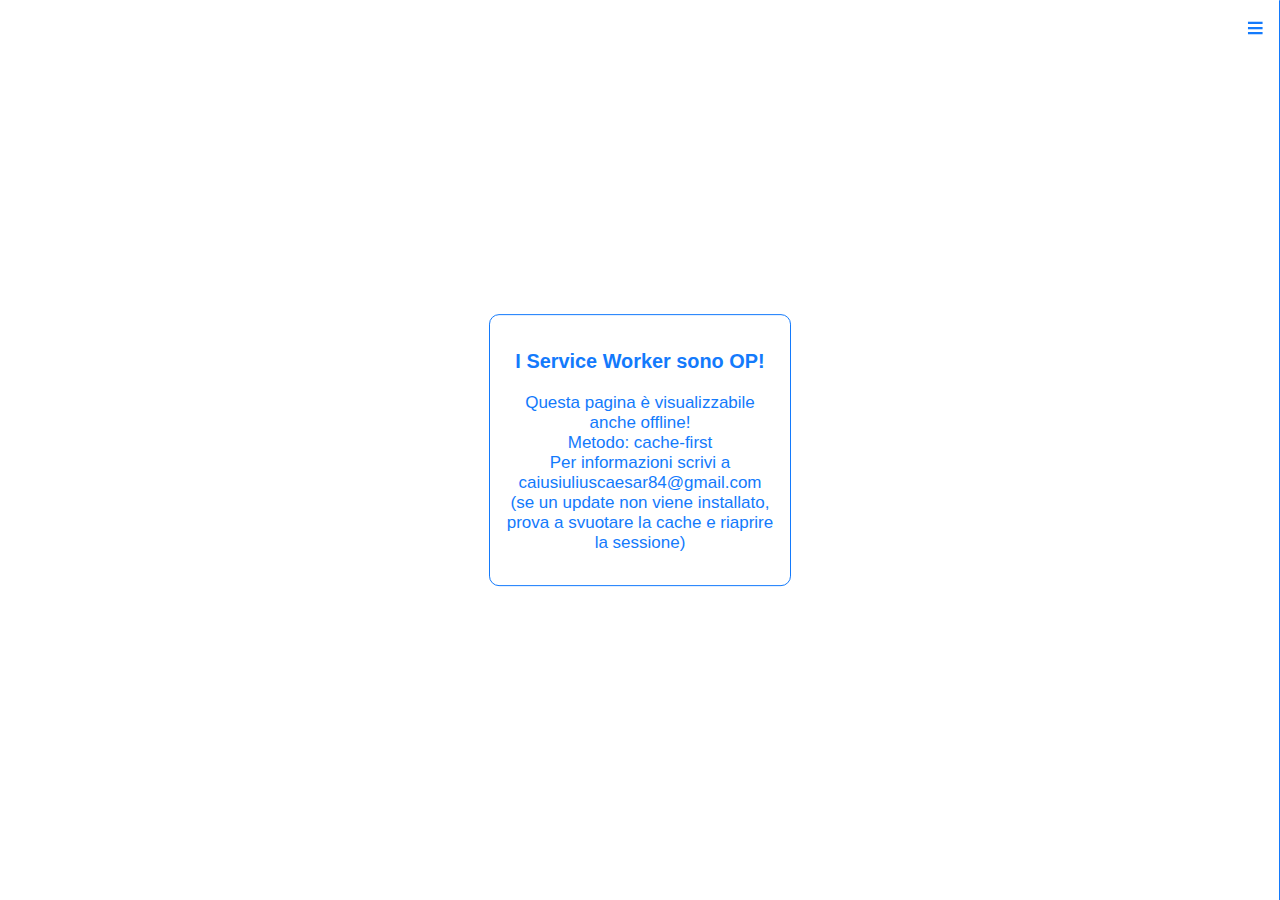
<file: index.html>
<!DOCTYPE html>
<html>
   <head>
      <link rel="shortcut icon" href="/assets/images/favicon.ico" type="image/x-icon">
      <link rel="stylesheet" href="/assets/css/stylesV2-light.css" type="text/css"/>
      
      <meta name="theme-color" content="#137afc">
      <link rel="manifest" href="/manifest.json">

      <link rel="preload" href="/assets/js/sidenav.js" as="script">
      <link rel="prefetch" href="/assets/js/sidenav.js">
      <link rel="preload" href="/app.js" as="script">
      <link rel="prefetch" href="/app.js">

      <meta name="Description" content="This is only a test website.">
      <meta http-equiv="Content-Type" content="text/html; charset=utf-8">
      <meta name="viewport" content="width=device-width, initial-scale=1"/>
      <title>Caius Iulius Caesar</title>
   </head>
   <body>
     <button id="openNav" onclick="openNav()" class="sidenavBtn">&equiv;</button>
     <div class="sidenav" id="mySidenav">
       <a href="javascript:void(0)" class="closebtn" onclick="closeNav()">&times;</a>
       <a href="https://caiusiuliuscaesar.ddns.net">Caius Iulius Caesar</a>
       <a href="./">Home</a>
      </div>

      <div class="docbody center">
         <h3>I Service Worker sono OP!</h3>
         <p>Questa pagina è visualizzabile anche offline!<br>
            Metodo: cache-first<br>
            Per informazioni scrivi a caiusiuliuscaesar84@gmail.com<br>
            (se un update non viene installato, prova a svuotare la cache e riaprire la sessione)</p>
      </div>
   <script src="/app.js"></script>
   <script src="/assets/js/sidenav.js"></script>
</html>
</file>
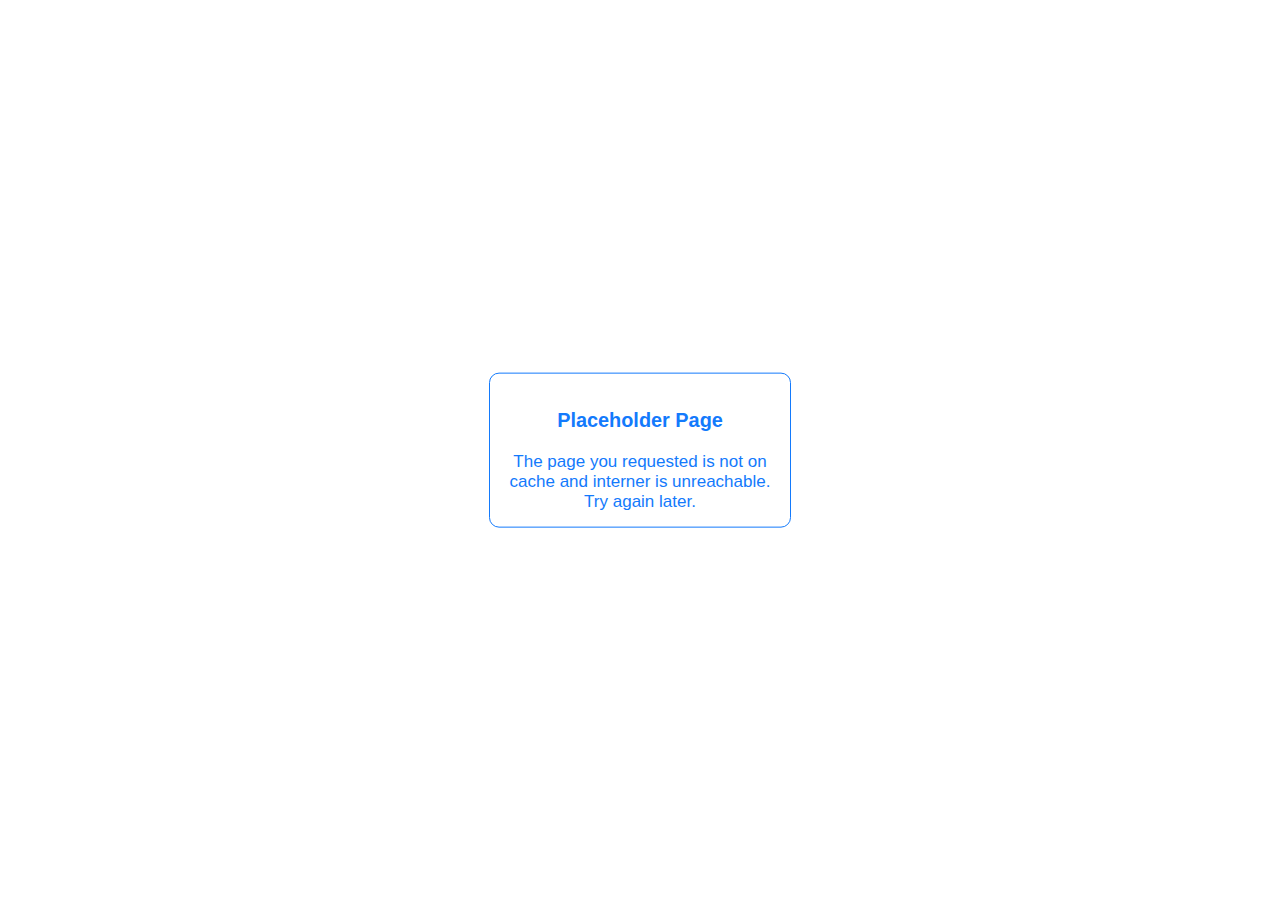
<file: assets/placeholderpage.html>
<html>
<head>
<style>
:root{--main-color:#137afc;--bg-color:white;--main-font:sans-serif}body{background-color:var(--bg-color);font-family:var(--main-font);font-weight:400;color:var(--main-color);font-size:17px}a{text-decoration:none;color:var(--main-color);border:1px solid var(--main-color);border-radius:3px;padding:0 3px 0 3px}.docbody{padding:15px;max-width:800px;margin:auto;margin-top:60px;margin-bottom:4%;background-color:var(--bg-color);border-radius:10px;border:1px solid var(--main-color)}.center{width:270px;text-align:center;margin:0;position:absolute;top:50%;left:50%;-ms-transform:translate(-50%,-50%);transform:translate(-50%,-50%)}.box{padding:10px;border:1px solid var(--main-color);border-radius:3px;font-size:16px;font-family:var(--main-font)}.textinput{color:var(--main-color);width:250px;margin-top:5px;margin-bottom:10px;font-family:var(--main-font);font-size:17px;box-sizing:border-box;border:1px solid var(--main-color);padding:5px;border-radius:3px}.button{background-color:var(--main-color);border-radius:3px;border:1px solid var(--main-color);color:var(--bg-color);padding:4px 7px;text-align:center;text-decoration:none;display:inline-block;font-family:var(--main-font);font-size:17px;font-weight:400;margin:4px 2px;-webkit-transition-duration:0.4s;transition-duration:0.4s;cursor:pointer}.button:hover{background-color:var(--bg-color);color:var(--main-color)}
</style>
<meta http-equiv="Content-Type" content="text/html; charset=utf-8">
<meta name="viewport" content="width=device-width, initial-scale=1" />
<title>Placeholder Title</title>
</head>
<body>

<div class="docbody center">
<h3>Placeholder Page</h3>
The page you requested is not on cache and interner is unreachable.
Try again later.
</div>

</body>
</html>
</file>
<file: assets/css/stylesV2-light.css>
/*
----STYLESHEET LIGHT v1 FOR caiusiuliuscaesar.ddns.net----
BY: Cesare Siringo (Caius Iulius Caesar) caiusiuliuscaesar84@gmail.com
*/

:root {
	--main-color: #137afc;
	--bg-color: white;
	--main-font: sans-serif
}

body {
	background-color: var(--bg-color);
	font-family: var(--main-font);
	font-weight: 400;
	color: var(--main-color);
	font-size: 17px
}

a {
	text-decoration: none;
	color: var(--main-color);
	border: 1px solid var(--main-color);
	border-radius: 3px;
	padding: 0 3px 0 3px
}

.docbody {
	padding: 15px;
	max-width: 800px;
	margin: auto;
	margin-top: 60px;
	margin-bottom: 4%;
	background-color: var(--bg-color);
	border-radius: 10px;
	border: 1px solid var(--main-color)
}

.center {
	width: 270px;
	text-align: center;
	margin: 0;
	position: absolute;
	top: 50%;
	left: 50%;
	-ms-transform: translate(-50%, -50%);
	transform: translate(-50%, -50%)
}

.box {
	padding: 10px;
	border: 1px solid var(--main-color);
	border-radius: 3px;
	font-size: 16px;
	font-family: var(--main-font)
}

.textinput {
	color: var(--main-color);
	width: 250px;
	margin-top: 5px;
	margin-bottom: 10px;
	font-family: var(--main-font);
	font-size: 17px;
	box-sizing: border-box;
	border: 1px solid var(--main-color);
	padding: 5px;
	border-radius: 3px
}

.textarea {
	width: 100%;
	resize: none
}

.button {
	background-color: var(--main-color);
	border-radius: 3px;
	border: 1px solid var(--main-color);
	color: var(--bg-color);
	padding: 4px 7px;
	text-align: center;
	text-decoration: none;
	display: inline-block;
	font-family: var(--main-font);
	font-size: 17px;
	font-weight: 400;
	margin: 4px 2px;
	-webkit-transition-duration: 0.4s;
	transition-duration: 0.4s;
	cursor: pointer
}

.button:hover {
	background-color: var(--bg-color);
	color: var(--main-color)
}

.sidenav {
	height: 100%;
	width: 0;
	position: fixed;
	z-index: 1;
	top: 0;
	right: 0;
	background-color: var(--bg-color);
	overflow-x: hidden;
	transition: 0.5s;
	padding-top: 60px;
	border-left: 1px solid var(--main-color);
	border-top-left-radius: 10px
}

.sidenav a {
	border: none;
	padding: 8px 8px 8px 32px;
	text-decoration: none;
	font-size: 20px;
	color: var(--main-color);
	display: block;
	transition: 0.3s
}

.sidenav .closebtn {
	position: absolute;
	top: 0;
	left: 0;
	font-size: 36px;
	margin-right: 50px
}

.sidenavBtn {
	text-align: center;
	position: fixed;
	right: 10px;
	top: 10px;
	font-size: 30px;
	color: var(--main-color);
	background: none;
	border: none
}

::-webkit-scrollbar {
	width: 10px;
	border: none
}

::-webkit-scrollbar-thumb {
	background: var(--main-color);
	border-radius: 5px
}
</file>
